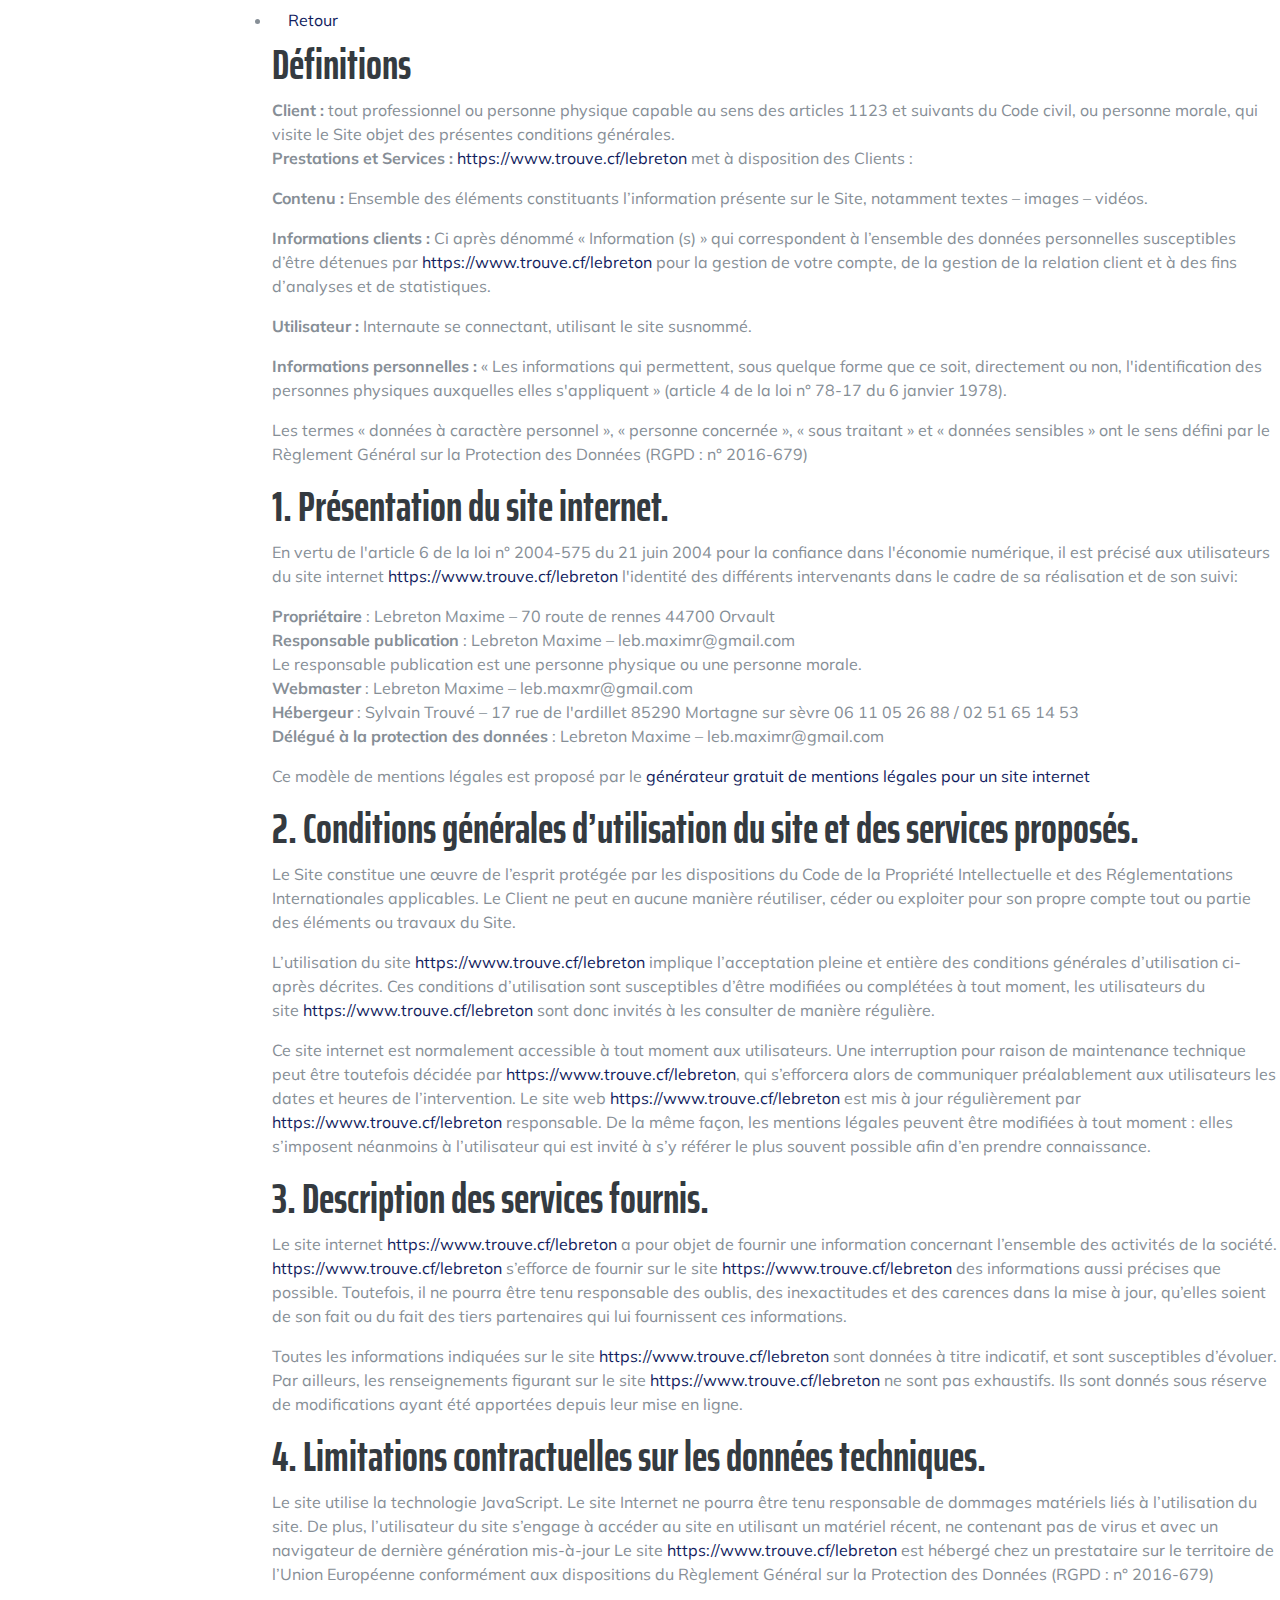
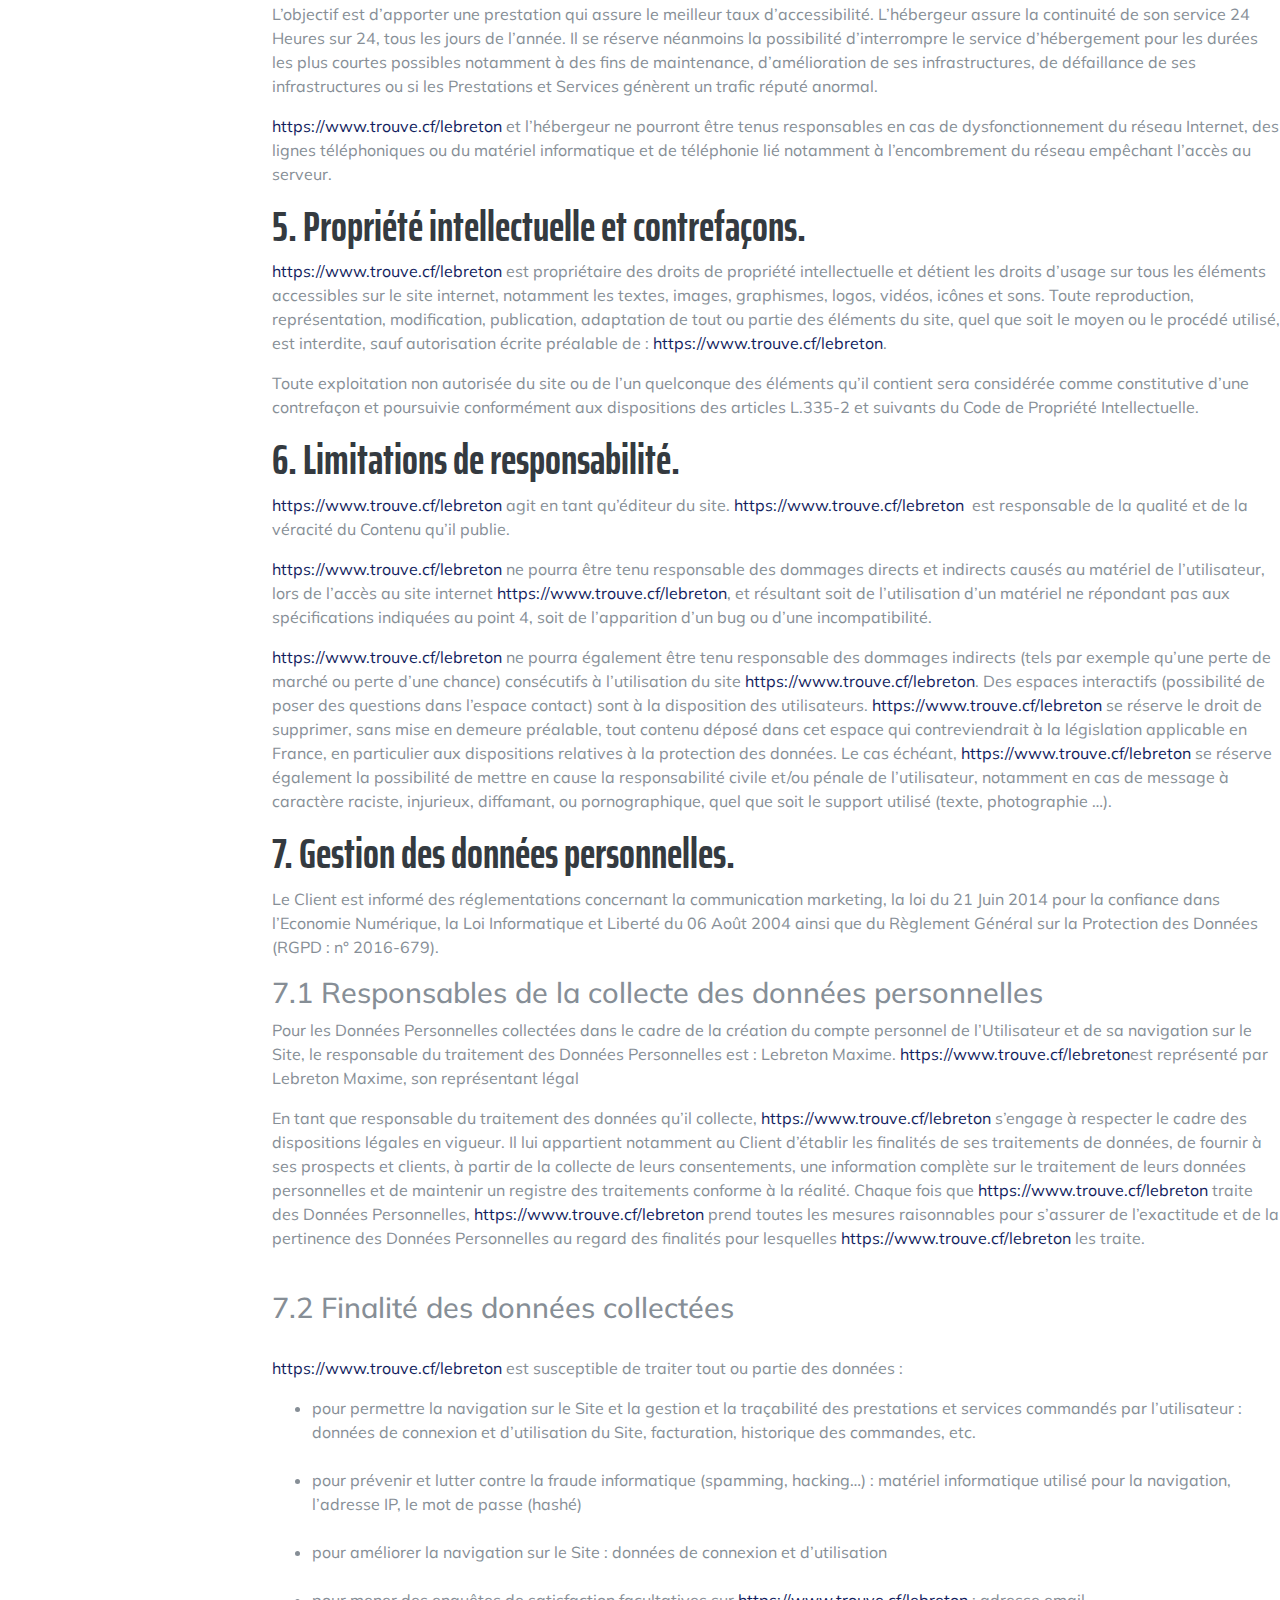
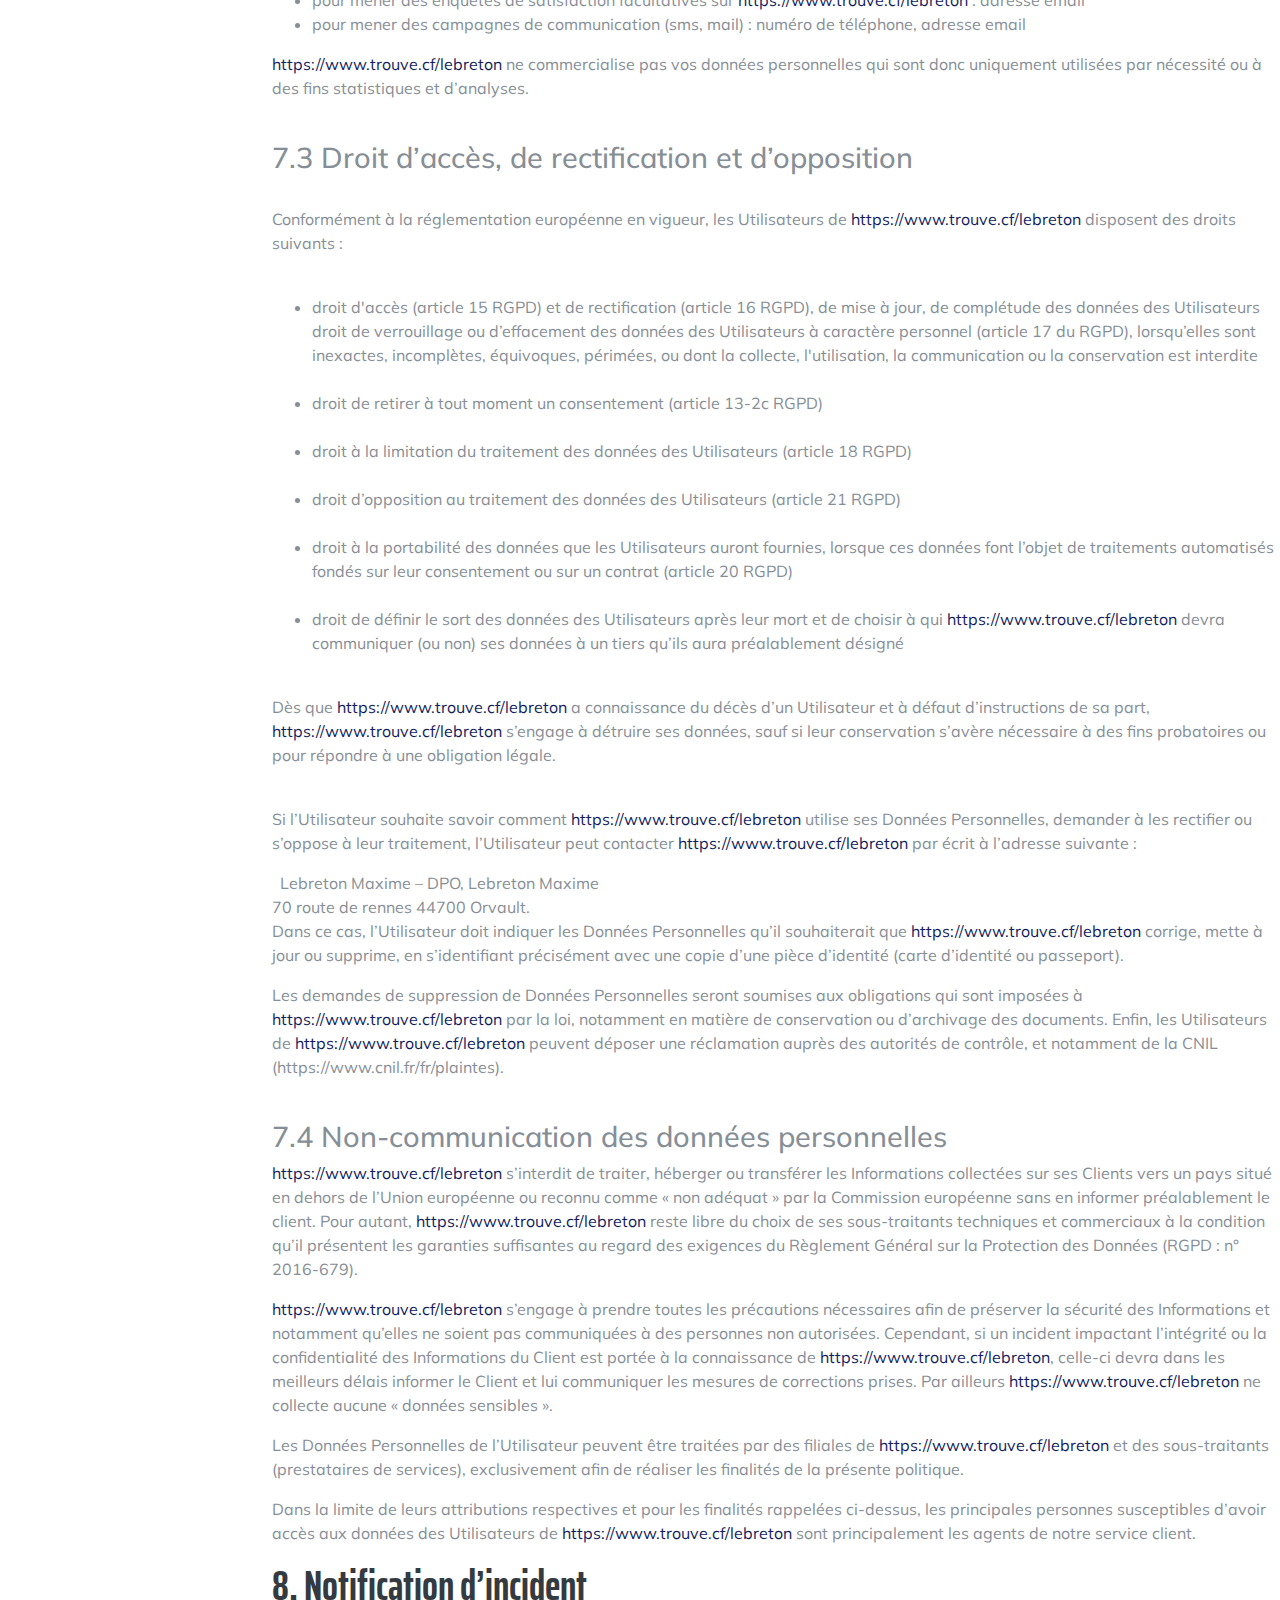
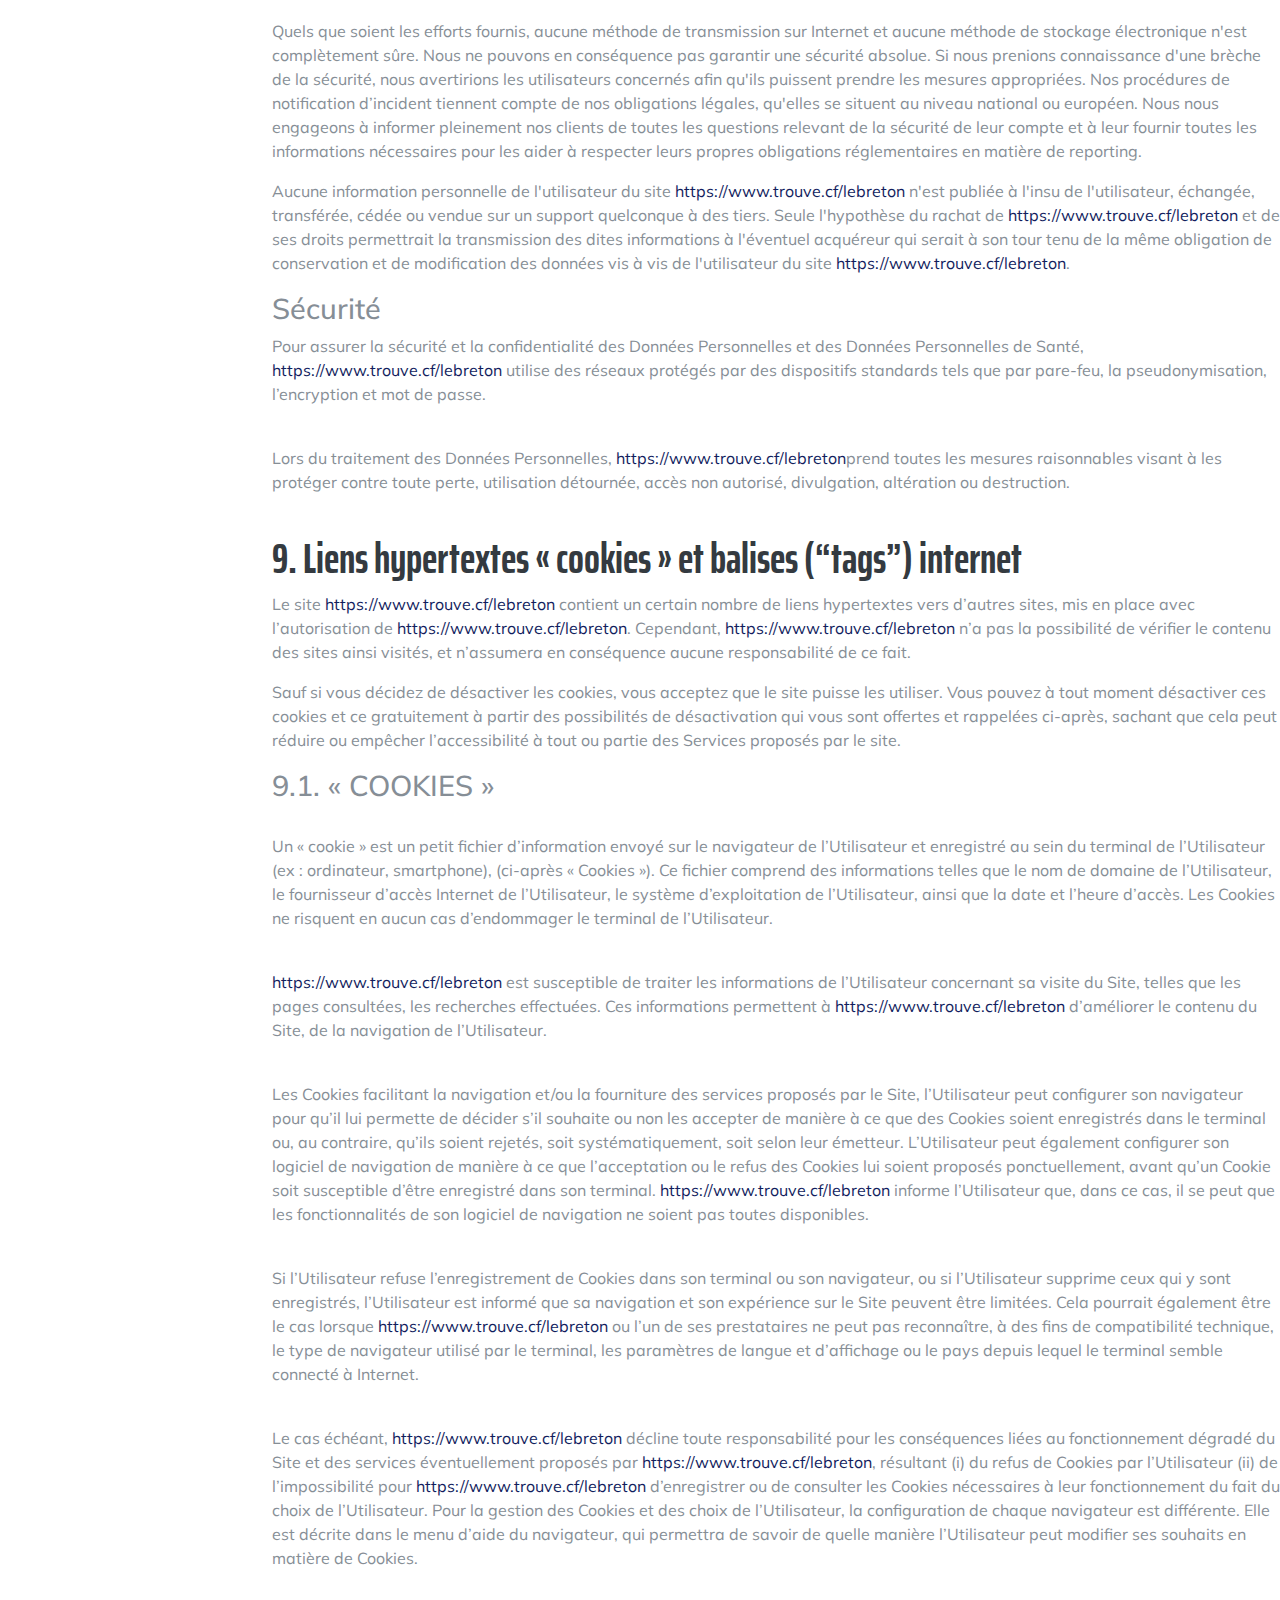
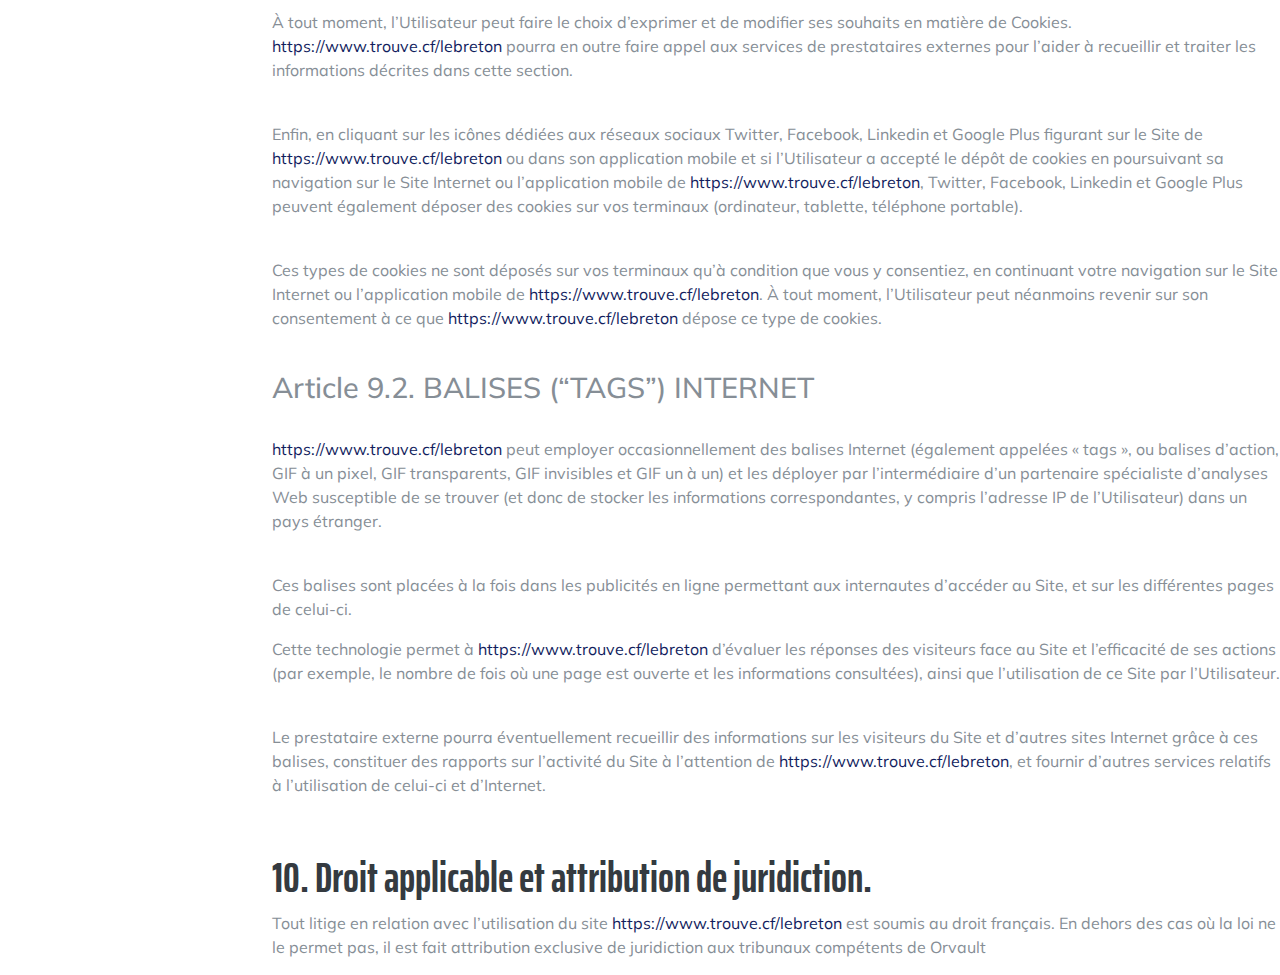
<file: mentions.html>
<!DOCTYPE html>
              <html lang="en">
              <head>
                  <meta charset="UTF-8">
                  <meta name="viewport" content="width=device-width, initial-scale=1.0">
                  <title>Document</title>
                  <!-- Bootstrap core CSS -->
                <link href="vendor/bootstrap/css/bootstrap.min.css" rel="stylesheet">

                <!-- Custom fonts for this template -->
                <link href="https://fonts.googleapis.com/css?family=Saira+Extra+Condensed:500,700" rel="stylesheet">
                <link href="https://fonts.googleapis.com/css?family=Muli:400,400i,800,800i" rel="stylesheet">
                <link href="vendor/fontawesome-free/css/all.min.css" rel="stylesheet">

                <!-- Custom styles for this template -->
                <link href="css/resume.css" rel="stylesheet">
                <li class="nav-item">
                    <a class="nav-link js-scroll-trigger" href="index.php">Retour</a>
                </li>
              </head>
              <body>
                  
              
              
                <h2>Définitions</h2>
                <p><b>Client&nbsp;:</b>&nbsp;tout professionnel ou personne physique capable au sens des articles 1123 et suivants du Code civil, ou personne morale, qui visite le Site objet des présentes conditions générales.<br>
                <b>Prestations et Services&nbsp;:</b> <a href="https://www.trouve.cf/lebreton">https://www.trouve.cf/lebreton</a> met à disposition des Clients&nbsp;:</p>

                <p><b>Contenu&nbsp;:</b>&nbsp;Ensemble des éléments constituants l’information présente sur le Site, notamment textes – images – vidéos.</p>

                <p><b>Informations clients&nbsp;:</b> Ci après dénommé «&nbsp;Information (s)&nbsp;» qui correspondent à l’ensemble des données personnelles susceptibles d’être détenues par <a href="https://www.trouve.cf/lebreton">https://www.trouve.cf/lebreton</a> pour la gestion de votre compte, de la gestion de la relation client et à des fins d’analyses et de statistiques.</p>


                <p><b>Utilisateur :</b> Internaute se connectant, utilisant le site susnommé.</p>
                <p><b>Informations personnelles :</b> « Les informations qui permettent, sous quelque forme que ce soit, directement ou non, l'identification des personnes physiques auxquelles elles s'appliquent » (article 4 de la loi n° 78-17 du 6 janvier 1978).</p>
                <p>Les termes «&nbsp;données à caractère personnel&nbsp;», «&nbsp;personne concernée&nbsp;», «&nbsp;sous traitant&nbsp;» et «&nbsp;données sensibles&nbsp;» ont le sens défini par le Règlement Général sur la Protection des Données (RGPD&nbsp;: n° 2016-679)</p>

                <h2>1. Présentation du site internet.</h2>
                <p>En vertu de l'article 6 de la loi n° 2004-575 du 21 juin 2004 pour la confiance dans l'économie numérique, il est précisé aux utilisateurs du site internet&nbsp;<a href="https://www.trouve.cf/lebreton">https://www.trouve.cf/lebreton</a>&nbsp;l'identité des différents intervenants dans le cadre de sa réalisation et de son suivi:
                </p><p><strong>Propriétaire</strong> :   Lebreton Maxime   – 70 route de rennes 44700 Orvault<br>
                              
                <strong>Responsable publication</strong> : Lebreton Maxime – leb.maximr@gmail.com<br>
                Le responsable publication est une personne physique ou une personne morale.<br>
                <strong>Webmaster</strong> : Lebreton Maxime – leb.maxmr@gmail.com<br>
                <strong>Hébergeur</strong> : Sylvain Trouvé – 17 rue de l'ardillet 85290 Mortagne sur sèvre 06 11 05 26 88 / 02 51 65 14 53<br>
                <strong>Délégué à la protection des données</strong> : Lebreton Maxime – leb.maximr@gmail.com<br>
                </p>

                <div ng-bind-html="linkHTML"><p>Ce modèle de mentions légales est proposé par le <a href="https://fr.orson.io/1371/generateur-mentions-legales" title="générateur gratuit de mentions légales pour un site internet">générateur gratuit de mentions légales pour un site internet</a></p></div>



                <h2>2. Conditions générales d’utilisation du site et des services proposés.</h2>

                <p>Le Site constitue une œuvre de l’esprit protégée par les dispositions du Code de la Propriété Intellectuelle et des Réglementations Internationales applicables. 
                Le Client ne peut en aucune manière réutiliser, céder ou exploiter pour son propre compte tout ou partie des éléments ou travaux du Site.</p>

                <p>L’utilisation du site&nbsp;<a href="https://www.trouve.cf/lebreton">https://www.trouve.cf/lebreton</a>&nbsp;implique l’acceptation pleine et entière des conditions générales d’utilisation ci-après décrites. Ces conditions d’utilisation sont susceptibles d’être modifiées ou complétées à tout moment, les utilisateurs du site&nbsp;<a href="https://www.trouve.cf/lebreton">https://www.trouve.cf/lebreton</a>&nbsp;sont donc invités à les consulter de manière régulière.</p>

                <p>Ce site internet est normalement accessible à tout moment aux utilisateurs. Une interruption pour raison de maintenance technique peut être toutefois décidée par <a href="https://www.trouve.cf/lebreton">https://www.trouve.cf/lebreton</a>, qui s’efforcera alors de communiquer préalablement aux utilisateurs les dates et heures de l’intervention.
                Le site web&nbsp;<a href="https://www.trouve.cf/lebreton">https://www.trouve.cf/lebreton</a>&nbsp;est mis à jour régulièrement par <a href="https://www.trouve.cf/lebreton">https://www.trouve.cf/lebreton</a> responsable. De la même façon, les mentions légales peuvent être modifiées à tout moment : elles s’imposent néanmoins à l’utilisateur qui est invité à s’y référer le plus souvent possible afin d’en prendre connaissance.</p>

                <h2>3. Description des services fournis.</h2>

                <p>Le site internet&nbsp;<a href="https://www.trouve.cf/lebreton">https://www.trouve.cf/lebreton</a>&nbsp;a pour objet de fournir une information concernant l’ensemble des activités de la société.
                <a href="https://www.trouve.cf/lebreton">https://www.trouve.cf/lebreton</a> s’efforce de fournir sur le site&nbsp;<a href="https://www.trouve.cf/lebreton">https://www.trouve.cf/lebreton</a>&nbsp;des informations aussi précises que possible. Toutefois, il ne pourra être tenu responsable des oublis, des inexactitudes et des carences dans la mise à jour, qu’elles soient de son fait ou du fait des tiers partenaires qui lui fournissent ces informations.</p>

                <p>Toutes les informations indiquées sur le site&nbsp;<a href="https://www.trouve.cf/lebreton">https://www.trouve.cf/lebreton</a>&nbsp;sont données à titre indicatif, et sont susceptibles d’évoluer. Par ailleurs, les renseignements figurant sur le site&nbsp;<a href="https://www.trouve.cf/lebreton">https://www.trouve.cf/lebreton</a>&nbsp;ne sont pas exhaustifs. Ils sont donnés sous réserve de modifications ayant été apportées depuis leur mise en ligne.</p>

                <h2>4. Limitations contractuelles sur les données techniques.</h2>

                <p>Le site utilise la technologie JavaScript.

                Le site Internet ne pourra être tenu responsable de dommages matériels liés à l’utilisation du site. De plus, l’utilisateur du site s’engage à accéder au site en utilisant un matériel récent, ne contenant pas de virus et avec un navigateur de dernière génération mis-à-jour
                Le site <a href="https://www.trouve.cf/lebreton">https://www.trouve.cf/lebreton</a> est hébergé chez un prestataire sur le territoire de l’Union Européenne conformément aux dispositions du Règlement Général sur la Protection des Données (RGPD&nbsp;: n° 2016-679)</p>

                <p>L’objectif est d’apporter une prestation qui assure le meilleur taux d’accessibilité. L’hébergeur assure la continuité de son service 24 Heures sur 24, tous les jours de l’année. Il se réserve néanmoins la possibilité d’interrompre le service d’hébergement pour les durées les plus courtes possibles notamment à des fins de maintenance, d’amélioration de ses infrastructures, de défaillance de ses infrastructures ou si les Prestations et Services génèrent un trafic réputé anormal.</p>

                <p><a href="https://www.trouve.cf/lebreton">https://www.trouve.cf/lebreton</a> et l’hébergeur ne pourront être tenus responsables en cas de dysfonctionnement du réseau Internet, des lignes téléphoniques ou du matériel informatique et de téléphonie lié notamment à l’encombrement du réseau empêchant l’accès au serveur.</p>

                <h2>5. Propriété intellectuelle et contrefaçons.</h2>

                <p><a href="https://www.trouve.cf/lebreton">https://www.trouve.cf/lebreton</a> est propriétaire des droits de propriété intellectuelle et détient les droits d’usage sur tous les éléments accessibles sur le site internet, notamment les textes, images, graphismes, logos, vidéos, icônes et sons.
                Toute reproduction, représentation, modification, publication, adaptation de tout ou partie des éléments du site, quel que soit le moyen ou le procédé utilisé, est interdite, sauf autorisation écrite préalable de : <a href="https://www.trouve.cf/lebreton">https://www.trouve.cf/lebreton</a>.</p>

                <p>Toute exploitation non autorisée du site ou de l’un quelconque des éléments qu’il contient sera considérée comme constitutive d’une contrefaçon et poursuivie conformément aux dispositions des articles L.335-2 et suivants du Code de Propriété Intellectuelle.</p>

                <h2>6. Limitations de responsabilité.</h2>

                <p><a href="https://www.trouve.cf/lebreton">https://www.trouve.cf/lebreton</a> agit en tant qu’éditeur du site. <a href="https://www.trouve.cf/lebreton">https://www.trouve.cf/lebreton</a> &nbsp;est responsable de la qualité et de la véracité du Contenu qu’il publie. </p>

                <p><a href="https://www.trouve.cf/lebreton">https://www.trouve.cf/lebreton</a> ne pourra être tenu responsable des dommages directs et indirects causés au matériel de l’utilisateur, lors de l’accès au site internet <a href="https://www.trouve.cf/lebreton">https://www.trouve.cf/lebreton</a>, et résultant soit de l’utilisation d’un matériel ne répondant pas aux spécifications indiquées au point 4, soit de l’apparition d’un bug ou d’une incompatibilité.</p>

                <p><a href="https://www.trouve.cf/lebreton">https://www.trouve.cf/lebreton</a> ne pourra également être tenu responsable des dommages indirects (tels par exemple qu’une perte de marché ou perte d’une chance) consécutifs à l’utilisation du site&nbsp;<a href="https://www.trouve.cf/lebreton">https://www.trouve.cf/lebreton</a>.
                Des espaces interactifs (possibilité de poser des questions dans l’espace contact) sont à la disposition des utilisateurs. <a href="https://www.trouve.cf/lebreton">https://www.trouve.cf/lebreton</a> se réserve le droit de supprimer, sans mise en demeure préalable, tout contenu déposé dans cet espace qui contreviendrait à la législation applicable en France, en particulier aux dispositions relatives à la protection des données. Le cas échéant, <a href="https://www.trouve.cf/lebreton">https://www.trouve.cf/lebreton</a> se réserve également la possibilité de mettre en cause la responsabilité civile et/ou pénale de l’utilisateur, notamment en cas de message à caractère raciste, injurieux, diffamant, ou pornographique, quel que soit le support utilisé (texte, photographie …).</p>

                <h2>7. Gestion des données personnelles.</h2>

                <p>Le Client est informé des réglementations concernant la communication marketing, la loi du 21 Juin 2014 pour la confiance dans l’Economie Numérique, la Loi Informatique et Liberté du 06 Août 2004 ainsi que du Règlement Général sur la Protection des Données (RGPD&nbsp;: n° 2016-679). </p>

                <h3>7.1 Responsables de la collecte des données personnelles</h3>

                <p>Pour les Données Personnelles collectées dans le cadre de la création du compte personnel de l’Utilisateur et de sa navigation sur le Site, le responsable du traitement des Données Personnelles est : Lebreton Maxime. <a href="https://www.trouve.cf/lebreton">https://www.trouve.cf/lebreton</a>est représenté par Lebreton Maxime, son représentant légal</p>

                <p>En tant que responsable du traitement des données qu’il collecte, <a href="https://www.trouve.cf/lebreton">https://www.trouve.cf/lebreton</a> s’engage à respecter le cadre des dispositions légales en vigueur. Il lui appartient notamment au Client d’établir les finalités de ses traitements de données, de fournir à ses prospects et clients, à partir de la collecte de leurs consentements, une information complète sur le traitement de leurs données personnelles et de maintenir un registre des traitements conforme à la réalité.
                Chaque fois que <a href="https://www.trouve.cf/lebreton">https://www.trouve.cf/lebreton</a> traite des Données Personnelles, <a href="https://www.trouve.cf/lebreton">https://www.trouve.cf/lebreton</a> prend toutes les mesures raisonnables pour s’assurer de l’exactitude et de la pertinence des Données Personnelles au regard des finalités pour lesquelles <a href="https://www.trouve.cf/lebreton">https://www.trouve.cf/lebreton</a> les traite.</p>
                &nbsp;
                <h3>7.2 Finalité des données collectées</h3>
                &nbsp;
                <p><a href="https://www.trouve.cf/lebreton">https://www.trouve.cf/lebreton</a> est susceptible de traiter tout ou partie des données : </p>

                <ul>
                  
                <li>pour permettre la navigation sur le Site et la gestion et la traçabilité des prestations et services commandés par l’utilisateur : données de connexion et d’utilisation du Site, facturation, historique des commandes, etc. </li>
                &nbsp;
                <li>pour prévenir et lutter contre la fraude informatique (spamming, hacking…) : matériel informatique utilisé pour la navigation, l’adresse IP, le mot de passe (hashé) </li>
                &nbsp;
                <li>pour améliorer la navigation sur le Site : données de connexion et d’utilisation </li>
                &nbsp;
                <li>pour mener des enquêtes de satisfaction facultatives sur <a href="https://www.trouve.cf/lebreton">https://www.trouve.cf/lebreton</a> : adresse email </li>
                <li>pour mener des campagnes de communication (sms, mail) : numéro de téléphone, adresse email</li>


                </ul>

                <p><a href="https://www.trouve.cf/lebreton">https://www.trouve.cf/lebreton</a> ne commercialise pas vos données personnelles qui sont donc uniquement utilisées par nécessité ou à des fins statistiques et d’analyses.</p>
                &nbsp;
                <h3>7.3 Droit d’accès, de rectification et d’opposition</h3>
                &nbsp;
                <p>
                Conformément à la réglementation européenne en vigueur, les Utilisateurs de <a href="https://www.trouve.cf/lebreton">https://www.trouve.cf/lebreton</a> disposent des droits suivants : </p>
                &nbsp;<ul>

                <li>droit d'accès (article 15 RGPD) et de rectification (article 16 RGPD), de mise à jour, de complétude des données des Utilisateurs droit de verrouillage ou d’effacement des données des Utilisateurs à caractère personnel (article 17 du RGPD), lorsqu’elles sont inexactes, incomplètes, équivoques, périmées, ou dont la collecte, l'utilisation, la communication ou la conservation est interdite </li>
                &nbsp;
                <li>droit de retirer à tout moment un consentement (article 13-2c RGPD) </li>
                &nbsp;
                <li>droit à la limitation du traitement des données des Utilisateurs (article 18 RGPD) </li>
                &nbsp;
                <li>droit d’opposition au traitement des données des Utilisateurs (article 21 RGPD) </li>
                &nbsp;
                <li>droit à la portabilité des données que les Utilisateurs auront fournies, lorsque ces données font l’objet de traitements automatisés fondés sur leur consentement ou sur un contrat (article 20 RGPD) </li>
                &nbsp;
                <li>droit de définir le sort des données des Utilisateurs après leur mort et de choisir à qui <a href="https://www.trouve.cf/lebreton">https://www.trouve.cf/lebreton</a> devra communiquer (ou non) ses données à un tiers qu’ils aura préalablement désigné</li>
                &nbsp;</ul>

                <p>Dès que <a href="https://www.trouve.cf/lebreton">https://www.trouve.cf/lebreton</a> a connaissance du décès d’un Utilisateur et à défaut d’instructions de sa part, <a href="https://www.trouve.cf/lebreton">https://www.trouve.cf/lebreton</a> s’engage à détruire ses données, sauf si leur conservation s’avère nécessaire à des fins probatoires ou pour répondre à une obligation légale.</p>
                &nbsp;
                <p>Si l’Utilisateur souhaite savoir comment <a href="https://www.trouve.cf/lebreton">https://www.trouve.cf/lebreton</a> utilise ses Données Personnelles, demander à les rectifier ou s’oppose à leur traitement, l’Utilisateur peut contacter <a href="https://www.trouve.cf/lebreton">https://www.trouve.cf/lebreton</a> par écrit à l’adresse suivante : </p>
                &nbsp;
                Lebreton Maxime – DPO, Lebreton Maxime <br>
                70 route de rennes 44700 Orvault.
                &nbsp;
                <p>Dans ce cas, l’Utilisateur doit indiquer les Données Personnelles qu’il souhaiterait que <a href="https://www.trouve.cf/lebreton">https://www.trouve.cf/lebreton</a> corrige, mette à jour ou supprime, en s’identifiant précisément avec une copie d’une pièce d’identité (carte d’identité ou passeport). </p>

                <p>
                Les demandes de suppression de Données Personnelles seront soumises aux obligations qui sont imposées à <a href="https://www.trouve.cf/lebreton">https://www.trouve.cf/lebreton</a> par la loi, notamment en matière de conservation ou d’archivage des documents. Enfin, les Utilisateurs de <a href="https://www.trouve.cf/lebreton">https://www.trouve.cf/lebreton</a> peuvent déposer une réclamation auprès des autorités de contrôle, et notamment de la CNIL (https://www.cnil.fr/fr/plaintes).</p>
                &nbsp;
                <h3>7.4 Non-communication des données personnelles</h3>

                <p>
                <a href="https://www.trouve.cf/lebreton">https://www.trouve.cf/lebreton</a> s’interdit de traiter, héberger ou transférer les Informations collectées sur ses Clients vers un pays situé en dehors de l’Union européenne ou reconnu comme «&nbsp;non adéquat&nbsp;» par la Commission européenne sans en informer préalablement le client. Pour autant, <a href="https://www.trouve.cf/lebreton">https://www.trouve.cf/lebreton</a> reste libre du choix de ses sous-traitants techniques et commerciaux à la condition qu’il présentent les garanties suffisantes au regard des exigences du Règlement Général sur la Protection des Données (RGPD&nbsp;: n° 2016-679).</p>

                <p>
                <a href="https://www.trouve.cf/lebreton">https://www.trouve.cf/lebreton</a> s’engage à prendre toutes les précautions nécessaires afin de préserver la sécurité des Informations et notamment qu’elles ne soient pas communiquées à des personnes non autorisées. Cependant, si un incident impactant l’intégrité ou la confidentialité des Informations du Client est portée à la connaissance de <a href="https://www.trouve.cf/lebreton">https://www.trouve.cf/lebreton</a>, celle-ci devra dans les meilleurs délais informer le Client et lui communiquer les mesures de corrections prises. Par ailleurs <a href="https://www.trouve.cf/lebreton">https://www.trouve.cf/lebreton</a> ne collecte aucune «&nbsp;données sensibles&nbsp;».</p>

                <p>
                Les Données Personnelles de l’Utilisateur peuvent être traitées par des filiales de <a href="https://www.trouve.cf/lebreton">https://www.trouve.cf/lebreton</a> et des sous-traitants (prestataires de services), exclusivement afin de réaliser les finalités de la présente politique.</p>
                <p>
                Dans la limite de leurs attributions respectives et pour les finalités rappelées ci-dessus, les principales personnes susceptibles d’avoir accès aux données des Utilisateurs de <a href="https://www.trouve.cf/lebreton">https://www.trouve.cf/lebreton</a> sont principalement les agents de notre service client.</p>
                
                <div ng-bind-html="rgpdHTML"></div>


                <h2>8. Notification d’incident</h2>
                <p>
                Quels que soient les efforts fournis, aucune méthode de transmission sur Internet et aucune méthode de stockage électronique n'est complètement sûre. Nous ne pouvons en conséquence pas garantir une sécurité absolue. 
                Si nous prenions connaissance d'une brèche de la sécurité, nous avertirions les utilisateurs concernés afin qu'ils puissent prendre les mesures appropriées. Nos procédures de notification d’incident tiennent compte de nos obligations légales, qu'elles se situent au niveau national ou européen. Nous nous engageons à informer pleinement nos clients de toutes les questions relevant de la sécurité de leur compte et à leur fournir toutes les informations nécessaires pour les aider à respecter leurs propres obligations réglementaires en matière de reporting.</p>
                <p>
                Aucune information personnelle de l'utilisateur du site&nbsp;<a href="https://www.trouve.cf/lebreton">https://www.trouve.cf/lebreton</a>&nbsp;n'est publiée à l'insu de l'utilisateur, échangée, transférée, cédée ou vendue sur un support quelconque à des tiers. Seule l'hypothèse du rachat de <a href="https://www.trouve.cf/lebreton">https://www.trouve.cf/lebreton</a> et de ses droits permettrait la transmission des dites informations à l'éventuel acquéreur qui serait à son tour tenu de la même obligation de conservation et de modification des données vis à vis de l'utilisateur du site&nbsp;<a href="https://www.trouve.cf/lebreton">https://www.trouve.cf/lebreton</a>.</p>

                <h3>Sécurité</h3>

                <p>
                Pour assurer la sécurité et la confidentialité des Données Personnelles et des Données Personnelles de Santé, <a href="https://www.trouve.cf/lebreton">https://www.trouve.cf/lebreton</a> utilise des réseaux protégés par des dispositifs standards tels que par pare-feu, la pseudonymisation, l’encryption et mot de passe. </p>
                &nbsp;
                <p>
                Lors du traitement des Données Personnelles, <a href="https://www.trouve.cf/lebreton">https://www.trouve.cf/lebreton</a>prend toutes les mesures raisonnables visant à les protéger contre toute perte, utilisation détournée, accès non autorisé, divulgation, altération ou destruction.</p>
                &nbsp;
                <h2>9. Liens hypertextes « cookies » et balises (“tags”) internet</h2>
                <p>
                Le site&nbsp;<a href="https://www.trouve.cf/lebreton">https://www.trouve.cf/lebreton</a>&nbsp;contient un certain nombre de liens hypertextes vers d’autres sites, mis en place avec l’autorisation de <a href="https://www.trouve.cf/lebreton">https://www.trouve.cf/lebreton</a>. Cependant, <a href="https://www.trouve.cf/lebreton">https://www.trouve.cf/lebreton</a> n’a pas la possibilité de vérifier le contenu des sites ainsi visités, et n’assumera en conséquence aucune responsabilité de ce fait.</p>
                Sauf si vous décidez de désactiver les cookies, vous acceptez que le site puisse les utiliser. Vous pouvez à tout moment désactiver ces cookies et ce gratuitement à partir des possibilités de désactivation qui vous sont offertes et rappelées ci-après, sachant que cela peut réduire ou empêcher l’accessibilité à tout ou partie des Services proposés par le site.
                <p></p>

                <h3>9.1. « COOKIES »</h3>
                &nbsp;<p>
                Un « cookie » est un petit fichier d’information envoyé sur le navigateur de l’Utilisateur et enregistré au sein du terminal de l’Utilisateur (ex : ordinateur, smartphone), (ci-après « Cookies »). Ce fichier comprend des informations telles que le nom de domaine de l’Utilisateur, le fournisseur d’accès Internet de l’Utilisateur, le système d’exploitation de l’Utilisateur, ainsi que la date et l’heure d’accès. Les Cookies ne risquent en aucun cas d’endommager le terminal de l’Utilisateur.</p>
                &nbsp;<p>
                <a href="https://www.trouve.cf/lebreton">https://www.trouve.cf/lebreton</a> est susceptible de traiter les informations de l’Utilisateur concernant sa visite du Site, telles que les pages consultées, les recherches effectuées. Ces informations permettent à <a href="https://www.trouve.cf/lebreton">https://www.trouve.cf/lebreton</a> d’améliorer le contenu du Site, de la navigation de l’Utilisateur.</p>
                &nbsp;<p>
                Les Cookies facilitant la navigation et/ou la fourniture des services proposés par le Site, l’Utilisateur peut configurer son navigateur pour qu’il lui permette de décider s’il souhaite ou non les accepter de manière à ce que des Cookies soient enregistrés dans le terminal ou, au contraire, qu’ils soient rejetés, soit systématiquement, soit selon leur émetteur. L’Utilisateur peut également configurer son logiciel de navigation de manière à ce que l’acceptation ou le refus des Cookies lui soient proposés ponctuellement, avant qu’un Cookie soit susceptible d’être enregistré dans son terminal. <a href="https://www.trouve.cf/lebreton">https://www.trouve.cf/lebreton</a> informe l’Utilisateur que, dans ce cas, il se peut que les fonctionnalités de son logiciel de navigation ne soient pas toutes disponibles.</p>
                &nbsp;<p>
                Si l’Utilisateur refuse l’enregistrement de Cookies dans son terminal ou son navigateur, ou si l’Utilisateur supprime ceux qui y sont enregistrés, l’Utilisateur est informé que sa navigation et son expérience sur le Site peuvent être limitées. Cela pourrait également être le cas lorsque <a href="https://www.trouve.cf/lebreton">https://www.trouve.cf/lebreton</a> ou l’un de ses prestataires ne peut pas reconnaître, à des fins de compatibilité technique, le type de navigateur utilisé par le terminal, les paramètres de langue et d’affichage ou le pays depuis lequel le terminal semble connecté à Internet.</p>
                &nbsp;<p>
                Le cas échéant, <a href="https://www.trouve.cf/lebreton">https://www.trouve.cf/lebreton</a> décline toute responsabilité pour les conséquences liées au fonctionnement dégradé du Site et des services éventuellement proposés par <a href="https://www.trouve.cf/lebreton">https://www.trouve.cf/lebreton</a>, résultant (i) du refus de Cookies par l’Utilisateur (ii) de l’impossibilité pour <a href="https://www.trouve.cf/lebreton">https://www.trouve.cf/lebreton</a> d’enregistrer ou de consulter les Cookies nécessaires à leur fonctionnement du fait du choix de l’Utilisateur. Pour la gestion des Cookies et des choix de l’Utilisateur, la configuration de chaque navigateur est différente. Elle est décrite dans le menu d’aide du navigateur, qui permettra de savoir de quelle manière l’Utilisateur peut modifier ses souhaits en matière de Cookies.</p>
                &nbsp;<p>
                À tout moment, l’Utilisateur peut faire le choix d’exprimer et de modifier ses souhaits en matière de Cookies. <a href="https://www.trouve.cf/lebreton">https://www.trouve.cf/lebreton</a> pourra en outre faire appel aux services de prestataires externes pour l’aider à recueillir et traiter les informations décrites dans cette section.</p>
                &nbsp;<p>
                Enfin, en cliquant sur les icônes dédiées aux réseaux sociaux Twitter, Facebook, Linkedin et Google Plus figurant sur le Site de <a href="https://www.trouve.cf/lebreton">https://www.trouve.cf/lebreton</a> ou dans son application mobile et si l’Utilisateur a accepté le dépôt de cookies en poursuivant sa navigation sur le Site Internet ou l’application mobile de <a href="https://www.trouve.cf/lebreton">https://www.trouve.cf/lebreton</a>, Twitter, Facebook, Linkedin et Google Plus peuvent également déposer des cookies sur vos terminaux (ordinateur, tablette, téléphone portable).</p>
                &nbsp;<p>
                Ces types de cookies ne sont déposés sur vos terminaux qu’à condition que vous y consentiez, en continuant votre navigation sur le Site Internet ou l’application mobile de <a href="https://www.trouve.cf/lebreton">https://www.trouve.cf/lebreton</a>. À tout moment, l’Utilisateur peut néanmoins revenir sur son consentement à ce que <a href="https://www.trouve.cf/lebreton">https://www.trouve.cf/lebreton</a> dépose ce type de cookies.</p>
                &nbsp;
                <h3>Article 9.2. BALISES (“TAGS”) INTERNET</h3>
                &nbsp;

                <p>

                <a href="https://www.trouve.cf/lebreton">https://www.trouve.cf/lebreton</a> peut employer occasionnellement des balises Internet (également appelées « tags », ou balises d’action, GIF à un pixel, GIF transparents, GIF invisibles et GIF un à un) et les déployer par l’intermédiaire d’un partenaire spécialiste d’analyses Web susceptible de se trouver (et donc de stocker les informations correspondantes, y compris l’adresse IP de l’Utilisateur) dans un pays étranger.</p>
                &nbsp;
                <p>
                Ces balises sont placées à la fois dans les publicités en ligne permettant aux internautes d’accéder au Site, et sur les différentes pages de celui-ci. 
                &nbsp;</p>
                <p>
                Cette technologie permet à <a href="https://www.trouve.cf/lebreton">https://www.trouve.cf/lebreton</a> d’évaluer les réponses des visiteurs face au Site et l’efficacité de ses actions (par exemple, le nombre de fois où une page est ouverte et les informations consultées), ainsi que l’utilisation de ce Site par l’Utilisateur. </p>
                &nbsp;<p>
                Le prestataire externe pourra éventuellement recueillir des informations sur les visiteurs du Site et d’autres sites Internet grâce à ces balises, constituer des rapports sur l’activité du Site à l’attention de <a href="https://www.trouve.cf/lebreton">https://www.trouve.cf/lebreton</a>, et fournir d’autres services relatifs à l’utilisation de celui-ci et d’Internet.</p>
                &nbsp;<p>
                </p><h2>10. Droit applicable et attribution de juridiction.</h2>  
                 <p>
                Tout litige en relation avec l’utilisation du site&nbsp;<a href="https://www.trouve.cf/lebreton">https://www.trouve.cf/lebreton</a>&nbsp;est soumis au droit français. 
                En dehors des cas où la loi ne le permet pas, il est fait attribution exclusive de juridiction aux tribunaux compétents de Orvault</p>
                </body>
            </html>
</file>
<file: css/resume.css>
/*!
 * Start Bootstrap - Resume v5.0.8 (https://startbootstrap.com/template-overviews/resume)
 * Copyright 2013-2019 Start Bootstrap
 * Licensed under MIT (https://github.com/BlackrockDigital/startbootstrap-resume/blob/master/LICENSE)
 */

body {
  font-family: 'Muli', -apple-system, BlinkMacSystemFont, 'Segoe UI', Roboto, 'Helvetica Neue', Arial, sans-serif, 'Apple Color Emoji', 'Segoe UI Emoji', 'Segoe UI Symbol', 'Noto Color Emoji';
  padding-top: 54px;
  color: #868e96;
}

@media (min-width: 992px) {
  body {
    padding-top: 0;
    padding-left: 17rem;
  }
}

h1,
h2,
h4,
h5,
h6 {
  font-family: 'Saira Extra Condensed', -apple-system, BlinkMacSystemFont, 'Segoe UI', Roboto, 'Helvetica Neue', Arial, sans-serif, 'Apple Color Emoji', 'Segoe UI Emoji', 'Segoe UI Symbol', 'Noto Color Emoji';
  font-weight: 700;
  /* text-transform: uppercase; */
  color: #343a40;
}

h1 {
  font-size: 5rem;
  line-height: 5.5rem;
}

h2 {
  font-size: 2.6rem;
}

h3 {
  font-size: 1.8rem;
}

p.lead {
  font-size: 1.15rem;
  font-weight: 400;
}

.subheading {
  text-transform: uppercase;
  font-weight: 500;
  font-family: 'Saira Extra Condensed', -apple-system, BlinkMacSystemFont, 'Segoe UI', Roboto, 'Helvetica Neue', Arial, sans-serif, 'Apple Color Emoji', 'Segoe UI Emoji', 'Segoe UI Symbol', 'Noto Color Emoji';
  font-size: 1.5rem;
}

.social-icons {
  display: inline-block;
  height: 3.5rem;
  width: 3.5rem;
  background-color: #495057;
  color: #fff !important;
  border-radius: 100%;
  text-align: center;
  font-size: 1.5rem;
  line-height: 3.5rem;
  margin-right: 1rem;
}

.social-icons a:last-child {
  margin-right: 0;
}

.social-icons a:hover {
  background-color: rgb(18, 29, 94);
;
}

.dev-icons {
  font-size: 3rem;
}

.dev-icons .list-inline-item i:hover {
  color: rgb(18, 29, 94);
}

#sideNav .navbar-nav .nav-item .nav-link {
  font-weight: 800;
  letter-spacing: 0.05rem;
  text-transform: uppercase;
}

#sideNav .navbar-toggler:focus {
  outline-color: rgb(18, 29, 94);
  ;
}

@media (min-width: 992px) {
  #sideNav {
    text-align: center;
    position: fixed;
    top: 0;
    left: 0;
    display: flex;
    flex-direction: column;
    width: 17rem;
    height: 100vh;
  }
  #sideNav .navbar-brand {
    display: flex;
    margin: auto auto 0;
    padding: 0.5rem;
  }
  #sideNav .navbar-brand .img-profile {
    max-width: 10rem;
    max-height: 10rem;
    border: 0.5rem solid rgba(255, 255, 255, 0.2);
  }
  #sideNav .navbar-collapse {
    display: flex;
    align-items: flex-start;
    flex-grow: 0;
    width: 100%;
    margin-bottom: auto;
  }
  #sideNav .navbar-collapse .navbar-nav {
    flex-direction: column;
    width: 100%;
  }
  #sideNav .navbar-collapse .navbar-nav .nav-item {
    display: block;
  }
  #sideNav .navbar-collapse .navbar-nav .nav-item .nav-link {
    display: block;
  }
}

section.resume-section {
  padding-top: 0.7rem;
  padding-bottom: 0.7rem;
  max-width: 60rem;
}

section.resume-section .resume-item .resume-date {
  min-width: none;
}

@media (min-width: 634px) {
  section.resume-section {
    min-height: 90vh;
  }
  section.resume-section .resume-item .resume-date {
    min-width: 18rem;
  }
}

@media (min-width: 881px) {
  section.resume-section {
    padding-top: 0.1rem;
    padding-bottom: 0.1rem;
  }
}

.bg-primary {
  background-color: rgb(18, 29, 94)!important;
}

.text-primary {
    color: rgb(18, 29, 94)!important;
}

a {
    color: rgb(18, 29, 94);
;
}

a:hover, a:focus, a:active {
  color: rgb(18, 29, 94);
}
</file>
